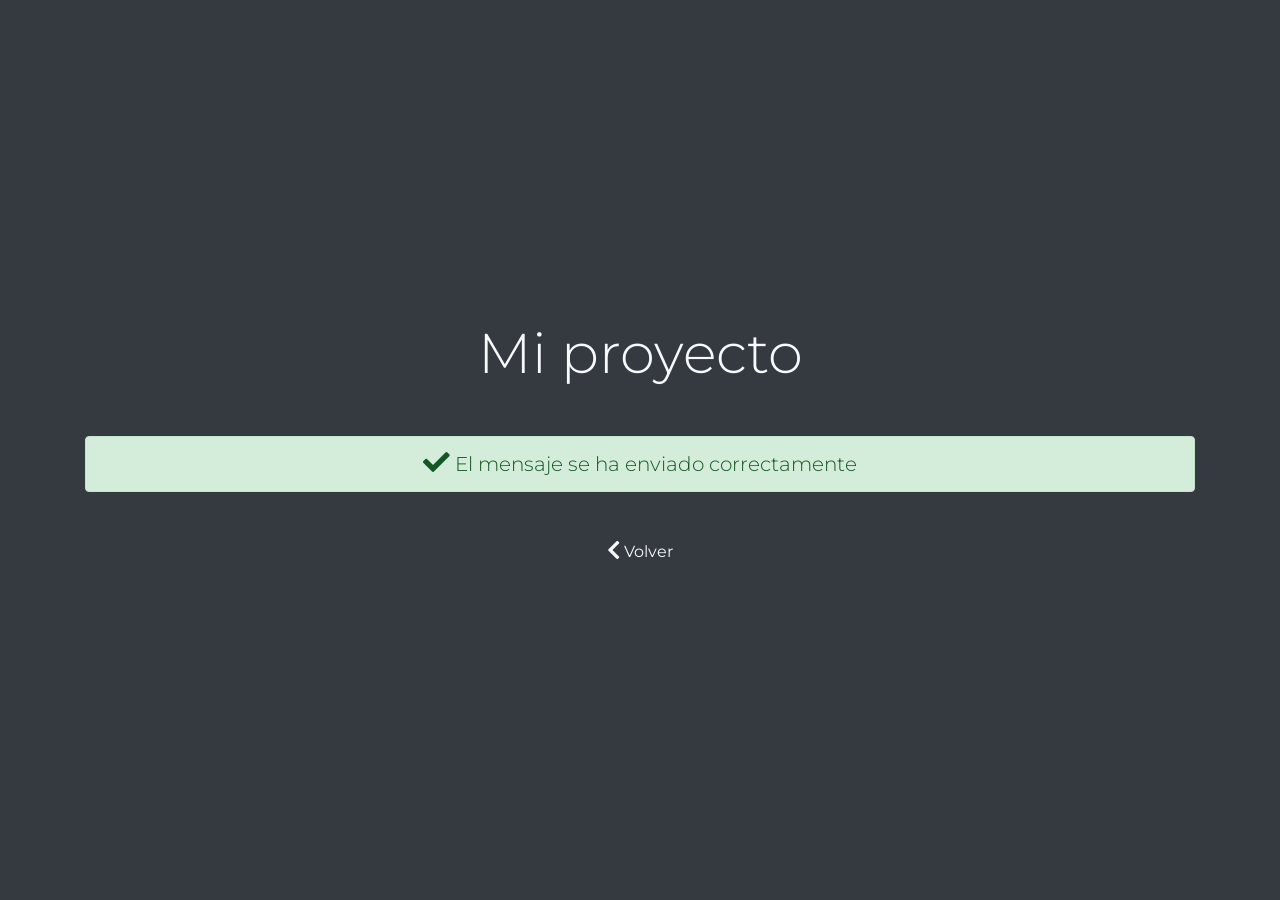
<file: envio-correcto.html>
<!doctype html>
<html lang="es">
	<head>
		<meta charset="utf-8">
		<meta name="viewport" content="width=device-width, initial-scale=1, shrink-to-fit=no">
		<title>Mi proyecto</title>
		
		<link rel="stylesheet" href="css/fa.min.css">
		<link rel="stylesheet" href="css/bootstrap.min.css">
		<link rel="stylesheet" href="css/jquery.fancybox.min.css">
		<link rel="stylesheet" href="css/estilos.css">

		<meta name="robots" content="noindex">
		<meta name="googlebot" content="noindex">
	</head>
	

	<body>
		<main class="bg-dark text-light vh-100">
			<div class="container h-100">
				<div class="row align-items-center h-100">
					<div class="col text-center">
				
						<h1 class="display-4 mb-5">Mi proyecto</h1>
						
						<div class="alert alert-success mb-5 lead" role="alert">
							<i class="fas fa-check fa-lg"></i> El mensaje se ha enviado correctamente
						</div><!-- /.alert -->
						
						<p>
							<a class="text-light" href="index.html">
								<i class="fas fa-chevron-left fa-lg"></i> Volver
							</a>
						</p>
				
					</div><!-- /.col -->
				</div><!-- /.row -->
			</div><!-- /.container -->
		</main>
		
		<script src="js/jquery-3.5.1.min.js"></script>
		<script src="js/bootstrap.bundle.min.js"></script>
		<script src="js/jquery-pag-2018.js"></script>
		<script src="js/jquery.fancybox.min.js"></script>
		<script src="js/isotope.pkgd.min.js"></script>
		<script src="js/funciones.js"></script>
	</body>
</html>
</file>
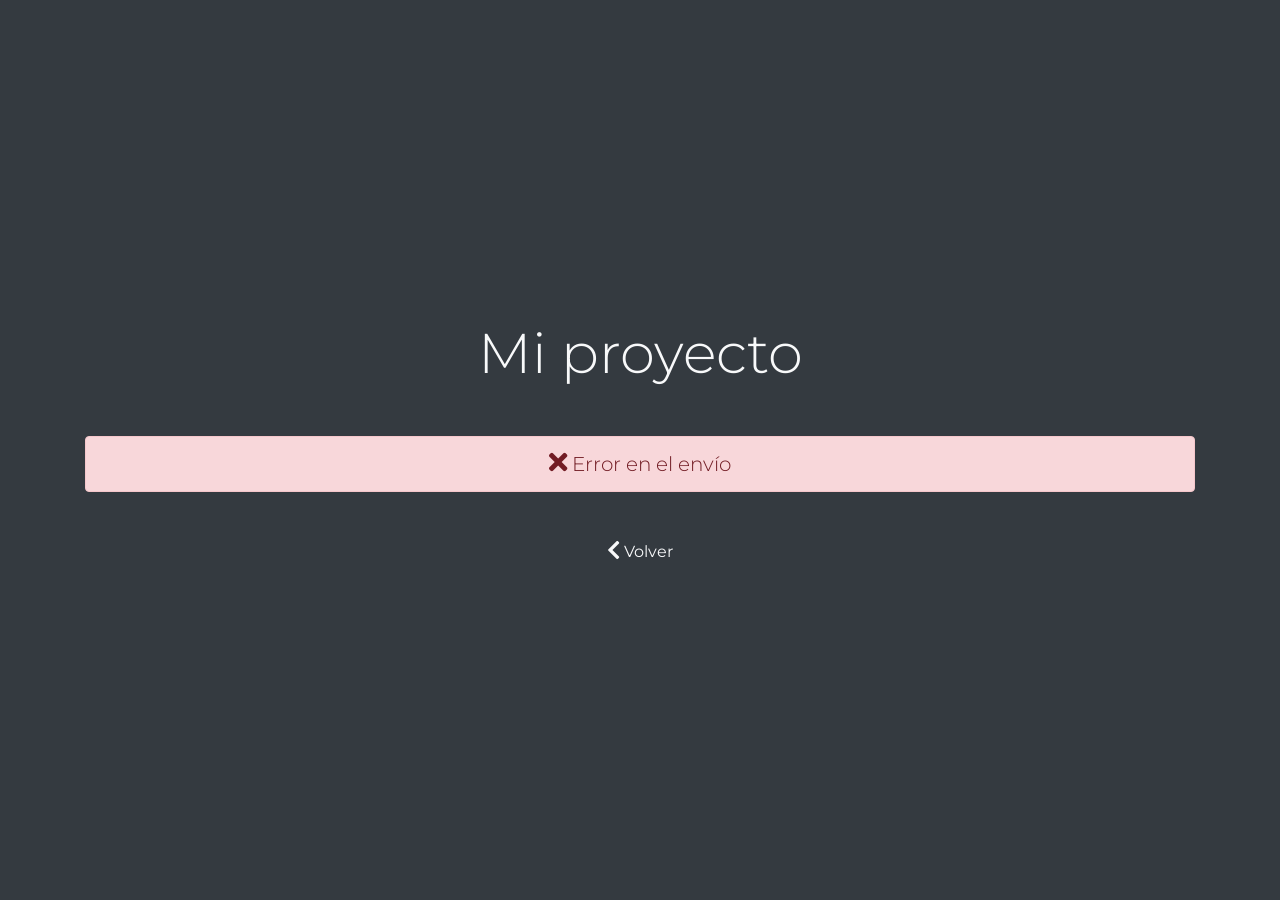
<file: envio-error.html>
<!doctype html>
<html lang="es">
	<head>
		<meta charset="utf-8">
		<meta name="viewport" content="width=device-width, initial-scale=1, shrink-to-fit=no">
		<title>Mi proyecto</title>
		
		<link rel="stylesheet" href="css/fa.min.css">
		<link rel="stylesheet" href="css/bootstrap.min.css">
		<link rel="stylesheet" href="css/jquery.fancybox.min.css">
		<link rel="stylesheet" href="css/estilos.css">

		<meta name="robots" content="noindex">
		<meta name="googlebot" content="noindex">
	</head>
	

	<body>
		<main class="bg-dark text-light vh-100">
			<div class="container h-100">
				<div class="row align-items-center h-100">
					<div class="col text-center">
				
						<h1 class="display-4 mb-5">Mi proyecto</h1>
						
						<div class="alert alert-danger mb-5 lead" role="alert">
							<i class="fas fa-times fa-lg"></i> Error en el envío
						</div><!-- /.alert -->
						
						<p>
							<a class="text-light" href="index.html#sec_contacto">
								<i class="fas fa-chevron-left fa-lg"></i> Volver
							</a>
						</p>
				
					</div><!-- /.col -->
				</div><!-- /.row -->
			</div><!-- /.container -->
		</main>
		
		<script src="js/jquery-3.5.1.min.js"></script>
		<script src="js/bootstrap.bundle.min.js"></script>
		<script src="js/jquery-pag-2018.js"></script>
		<script src="js/jquery.fancybox.min.js"></script>
		<script src="js/isotope.pkgd.min.js"></script>
		<script src="js/funciones.js"></script>
	</body>
</html>
</file>
<file: css/estilos.css>
@import url('https://fonts.googleapis.com/css2?family=Montserrat:ital,wght@0,100;0,300;0,400;0,500;0,600;0,700;0,800;0,900;1,400&display=swap');

body {
	font-family: 'Montserrat', sans-serif;
}

header.vh-100 {
	height: calc(100vh - 56px) !important;
}
header a i {
	transform:translateY(-3rem);
	transition:transform 0.6s ease-in-out;
}

header a:hover i {
	transform:translateY(0rem);
}

@media screen and (max-width:575px) {
	header.vh-100 {
		height: 50vh !important;
	}
	header h1.display-1 {
		font-size:3rem;
	}
}

/* Tab servicios */
#servicios-tab a.active, 
.filtro-proyectos.active {
	background-color: #1d2124 !important;
}
#servicios-tab-responsive a.active {
	color: #495057 !important;
}

/* Cookies */
#aviso_cookies {
	display:none;
}
</file>
